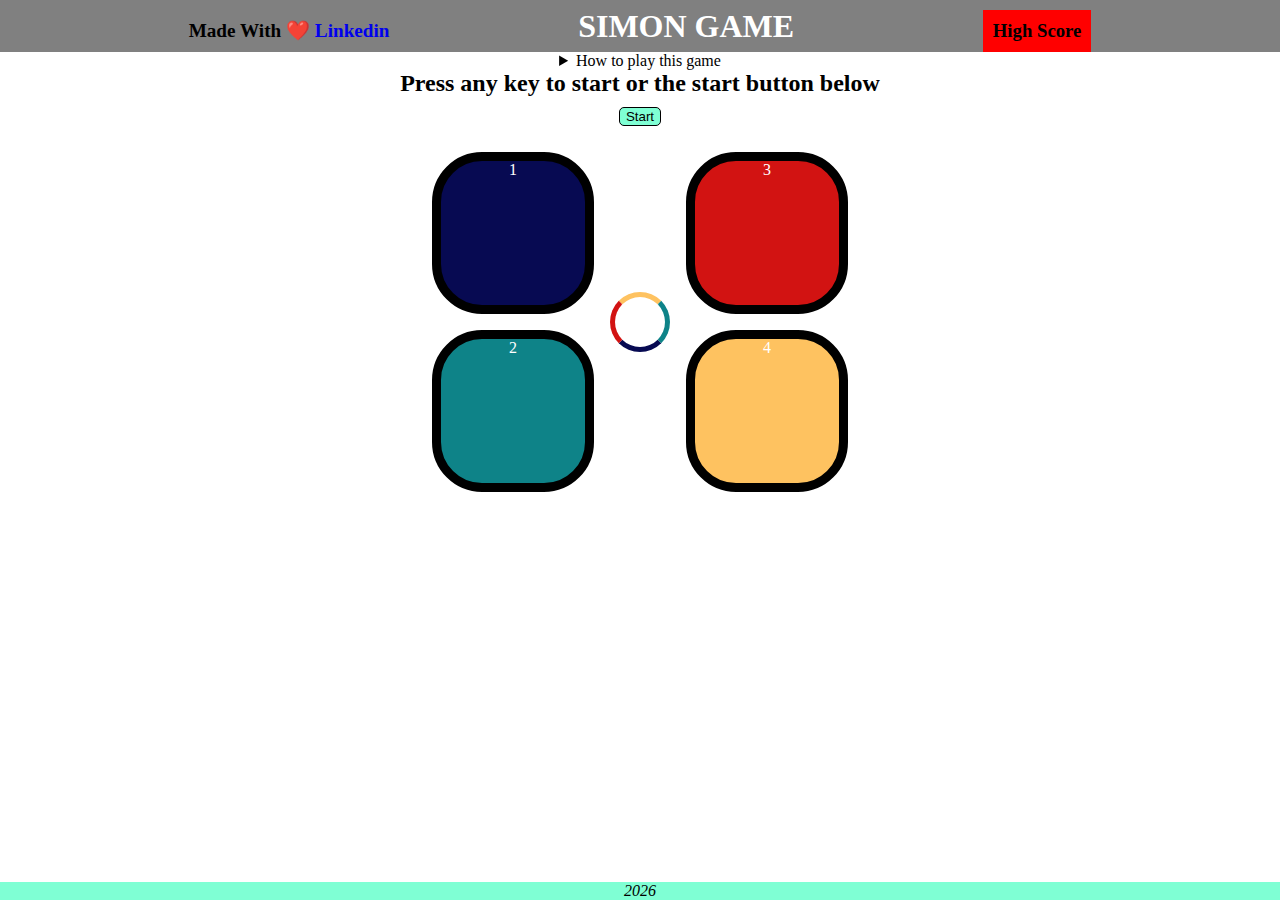
<file: index.html>
<!DOCTYPE html>
<html lang="en">
  <head>
    <meta charset="UTF-8" />
    <meta name="viewport" content="width=device-width, initial-scale=1.0" />
    <title>SIMON GAME</title>
    <link rel="stylesheet" href="./GAME.css" />
  
  </head>
  <body>
    <nav class="nav">
      <p>
        Made With ❤️
        <a href="https://www.linkedin.com/in/iyogeshwar/">linkedin</a>
      </p>
      <h1>SIMON GAME</h1>
      <h3 id="Score">High Score</h3>
    </nav>

    <div class="header">
      <details>
        <summary>How to play this game</summary>
        <iframe
          src="https://www.youtube.com/embed/EWJ5uYwQJGU"
          frameborder="0"
        ></iframe>
      </details>
      <h2 class="level">Press any key to start or the start button below</h2>
    </div>
    <button id="startButton" type="button">Start</button>

    <div class="btn-grp">
      <div class="line1">
        <div class="btn blue" type="button" id="blue">1</div>
        <div class="btn green" type="button" id="green">2</div>
      </div>

      <span class="container"> </span>

      <div class="line2">
        <div class="btn red" type="button" id="red">3</div>
        <div class="btn yellow" type="button" id="yellow">4</div>
      </div>
    </div>
    <footer>
      <var id="currentYear">made in </var>
    </footer>
  </body>
  <script src="./GAME.js"></script>
</html>
</file>
<file: GAME.css>
* {
  margin: 0;
  border: 0;
}

body {
  height: 100vh;
  max-width: 100vw;
  text-align: center;
  overflow-x: hidden;
}
.nav {
  display: flex;
  flex-direction: row;
  justify-content: space-evenly;
  background-color: gray;
  align-items: first baseline;
}
a {
  text-align: center;
  text-decoration: none;
  /* position: fixed;  */
}
button {
  border: 0.1rem solid black;
  margin-top: 10px;
  border-radius: 5px;
  background-color: aquamarine;
}
h1 {
  text-decoration: solid;
  color: white;
}
h3 {
  margin-top: 10px;
  padding: 10px;
}
.btn-grp {
  height: auto;
  display: flex;
  flex-direction: row;
  flex-wrap: wrap;

  flex-wrap: wrap;
  justify-content: center;
  align-items: center;
  margin: 10px;
}
.blue,
.green,
.red,
.yellow {
  border: 9px solid black;
  border-radius: 50px;
  margin: 1rem;
  width: 9rem;
  height: 9rem;
}
#Score {
  border: black;
  background-color: red;
  width: fit-content;
  /* position: absolute; */
  text-align: end;
}
.blue {
  background-color: #070a52;
  color: white;
  text-align: center;
}
.green {
  background-color: #0e8388;
  color: white;
}
.red {
  background-color: #d21312;
  color: white;
}
.yellow {
  background-color: #fec260;
  color: white;
}
.flash {
  background-color: white;
}

.userFlash {
  background-color: navajowhite;
}
footer {
  position: fixed;
  display: flex;
  justify-content: space-evenly;
  align-items: center;
  text-decoration: none;
  bottom: 0;
  text-align: center;
  height: fit-content;
  background-color: aquamarine;
  width: 100vw;
}
.header {
  display: grid;
}
p {
  /* color: #070A52; */
  text-transform: capitalize;
  font-size: larger;
  font-weight: 900;
}
.btn-grp {
  text-align: center;
  text-size-adjust: 200px;
}

.container {
  display: flex;
  width: 50px;
  height: 50px;
  display: grid;
  align-items: center;
  justify-content: center;
  border-top: 5px solid #fec260;
  border-right: 5px solid #0e8388;
  border-left: 5px solid #d21312;
  border-bottom: 5px solid #070a52;
  border-radius: 2rem;

  animation: spin 1s linear infinite;
}
@keyframes spin {
  from {
    transform: rotate(0);
  }
  to {
    transform: rotate(360deg);
  }
}
@media (max-width: 768px) {
  body {
    height: 100vh;
    width: 100vw;
    overflow-x: hidden;
  }
  .container {
    display: none;
  }

  
  .btn-grp {
    height: auto;
    display: grid;
    height: auto;
    grid-template-columns: repeat(2, 1fr);
    grid-template-rows: repeat(2, 1fr);
    justify-content: center;
    align-items: center;
    width: 100%;
    height: auto;

  }
}
</file>
